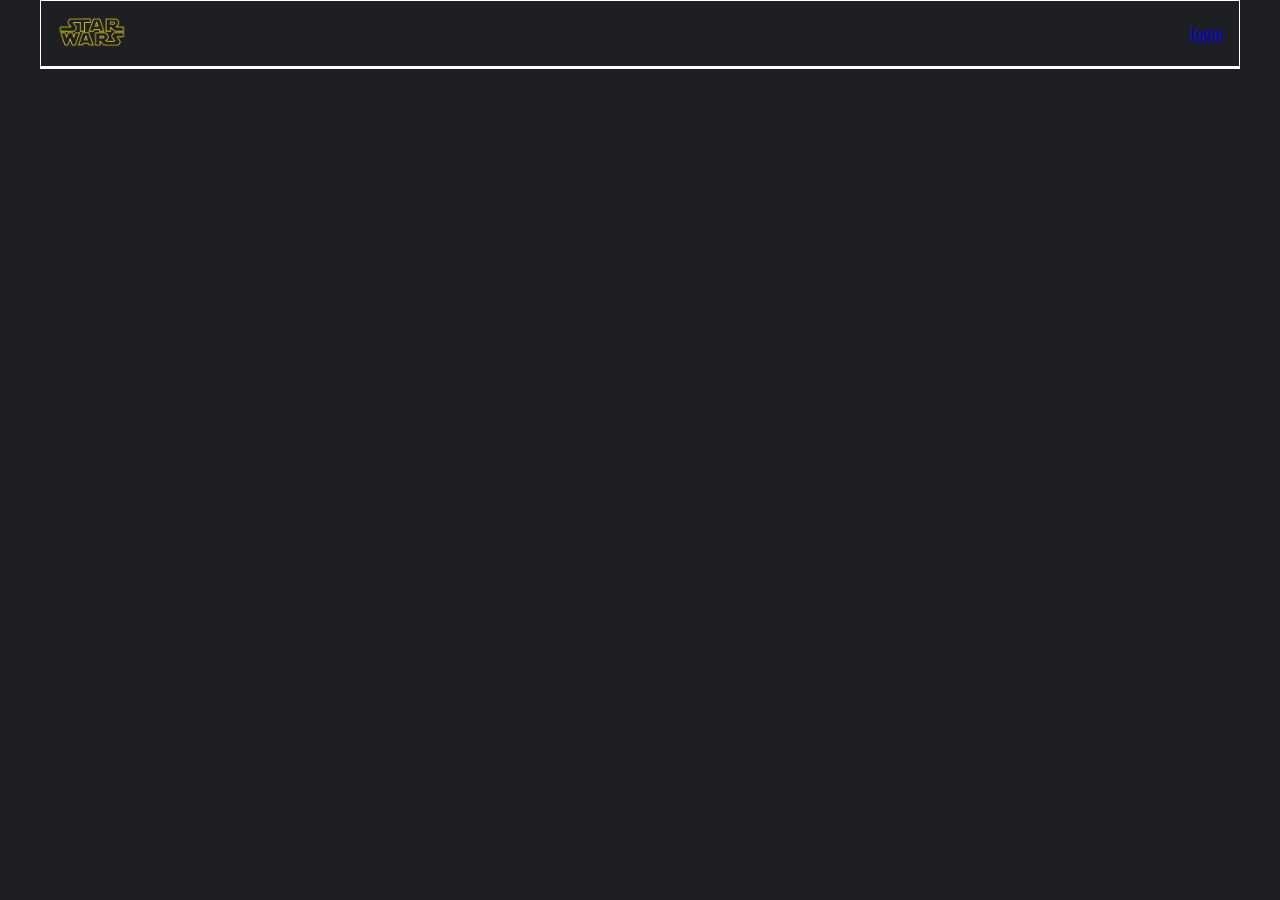
<file: index.html>
<!DOCTYPE html>
<html lang="en">
<head>
    <meta charset="UTF-8">
    <meta http-equiv="X-UA-Compatible" content="IE=edge">
    <meta name="viewport" content="width=device-width, initial-scale=1.0">
    <title>Star Wars API</title>
    <link rel="stylesheet" href="./css/style.css">
</head>
<body>
    <header class="container">
        <nav class="navbar">
            <a href="./index.html" class="navbar-brand">
                <img src="./image/logo.png" alt="">
            </a>
            <a href="./pages/login.html">login</a>
        </nav>
    </header>
    
    <main class="container">
        <div id="personagem-container" class="personagem-container">

        </div>
    </main>
    


    <script src="./js/script.js"></script>
</body>
</html>
</file>
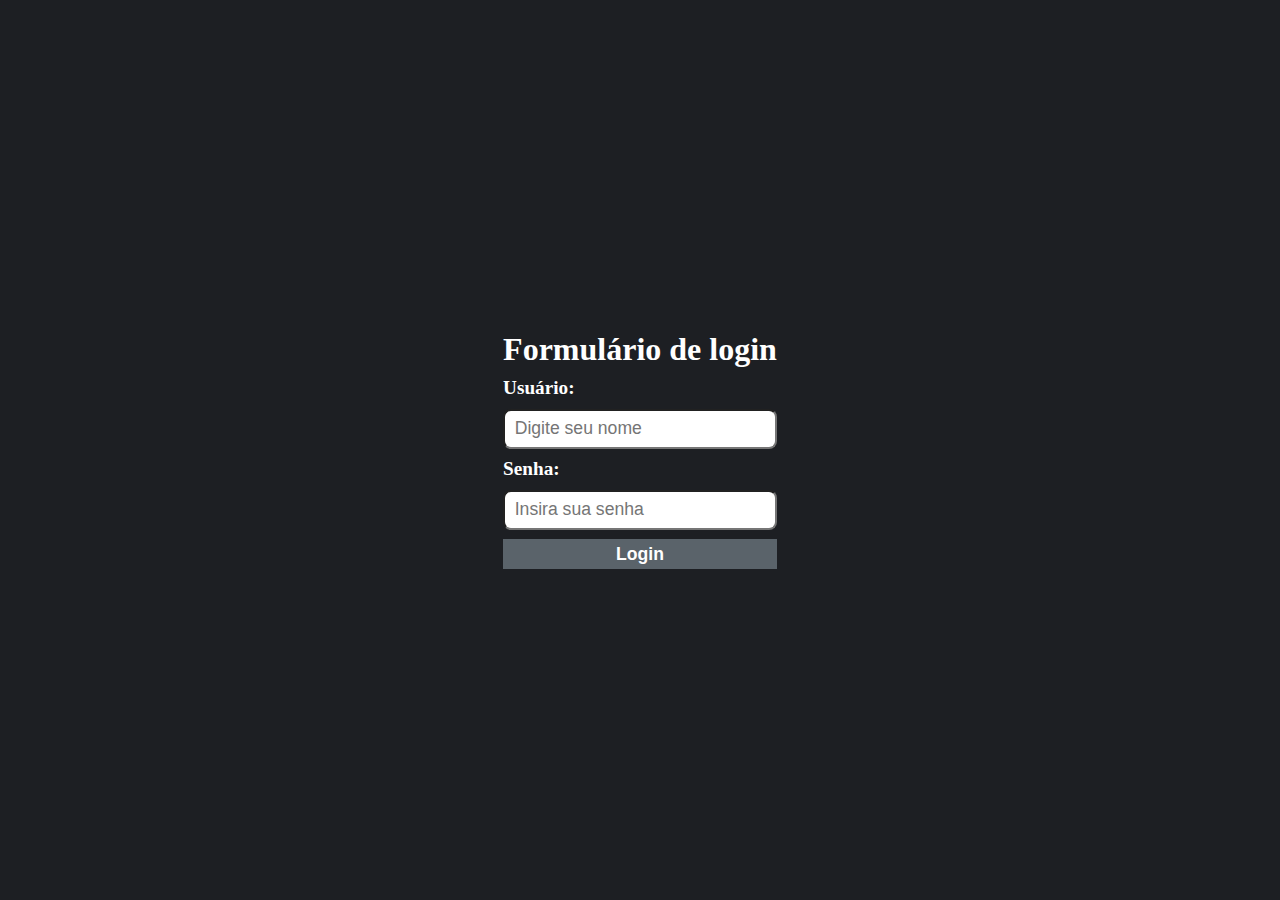
<file: pages/login.html>
<!DOCTYPE html>
<html lang="pt-br">
<head>
    <meta charset="UTF-8">
    <meta http-equiv="X-UA-Compatible" content="IE=edge">
    <meta name="viewport" content="width=device-width, initial-scale=1.0">
    <title>Document</title>
    <link rel="stylesheet" href="../css/style.css">
</head>
<body>
    <main class="form-box">
        <form class="form-login">
            <h1>Formulário de login</h1>
            <label for="user">Usuário:</label>
            <input type="text" name="user" id="user" placeholder="Digite seu nome">
            <label for="password">Senha:</label>
            <input type="text" name="password" id="password" placeholder="Insira sua senha">
            <button class="btn" id="login">Login</button>
        </form>
    </main>
    <script src="../js/login.js" type="module"></script>
</body>
</html>
</file>
<file: css/style.css>
:root{
    --black-700: #1d1f23;
    --gray-700: #123e35;
    --cor-3: #2d4a43;
    --cor-4: #69818d;
    --cor-5: #afb3b7;
    --cor-6: #5a636a;
    --white: #FFF;
}

*{
    box-sizing: border-box;
    margin: 0;
    padding: 0;
}

html{
    background-color: var(--black-700);
    font-size: 16px;
}

.container{
    max-width: 1200px;
    border: 1px solid var(--white);
    margin: 0 auto;
}

.navbar{
    display: flex;
    padding: 0.1rem 1rem;
    justify-content: space-between;
    align-items: center;
}

.navbar-brand{
    padding: 8px 0;
}

.navbar-brand img{
    width: 70px;
}

.personagem-container{
    color: var(--white);
    display: flex;
    flex-wrap: wrap;
    justify-content: center;
    gap: 1rem;
}

.personagem .personagem-caixa{
    text-decoration: none;
    display: flex;
    flex-direction: column;
    gap: 1rem;
    position: relative;
}

.personagem .personagem-caixa img{
    width: 350px;
    height: 350px;
    cursor: pointer;
}

.personagem .personagem-caixa div{
    position: absolute;
    bottom: 0;
    padding: 1rem 0;
    text-align: center;
    width: 100%;
    background-color: var(--cor-6);
    color: var(--white);
}

/* CSS Formulário Login */
.form-box{
    height: 100vh;
    display: flex;
    justify-content: center;
    align-items: center;
}

.form-login{
    display: flex;
    flex-flow: column nowrap;
    max-width: 40%;
    gap: 0.6rem;
    color: white;
}

.form-login label{
    font-size: 1.2rem;
    font-weight: bold;
}

.form-login input{
    font-size: 1.1rem;
    height: 40px;
    border-radius: 8px;
    padding-left: 0.6rem;
}

.form-login .btn{
    background-color: var(--cor-6);
    border: none;
    color: var(--white);
    cursor: pointer;
    font-size: 1.1rem;
    font-weight: bold;
    height: 30px;
}
</file>
